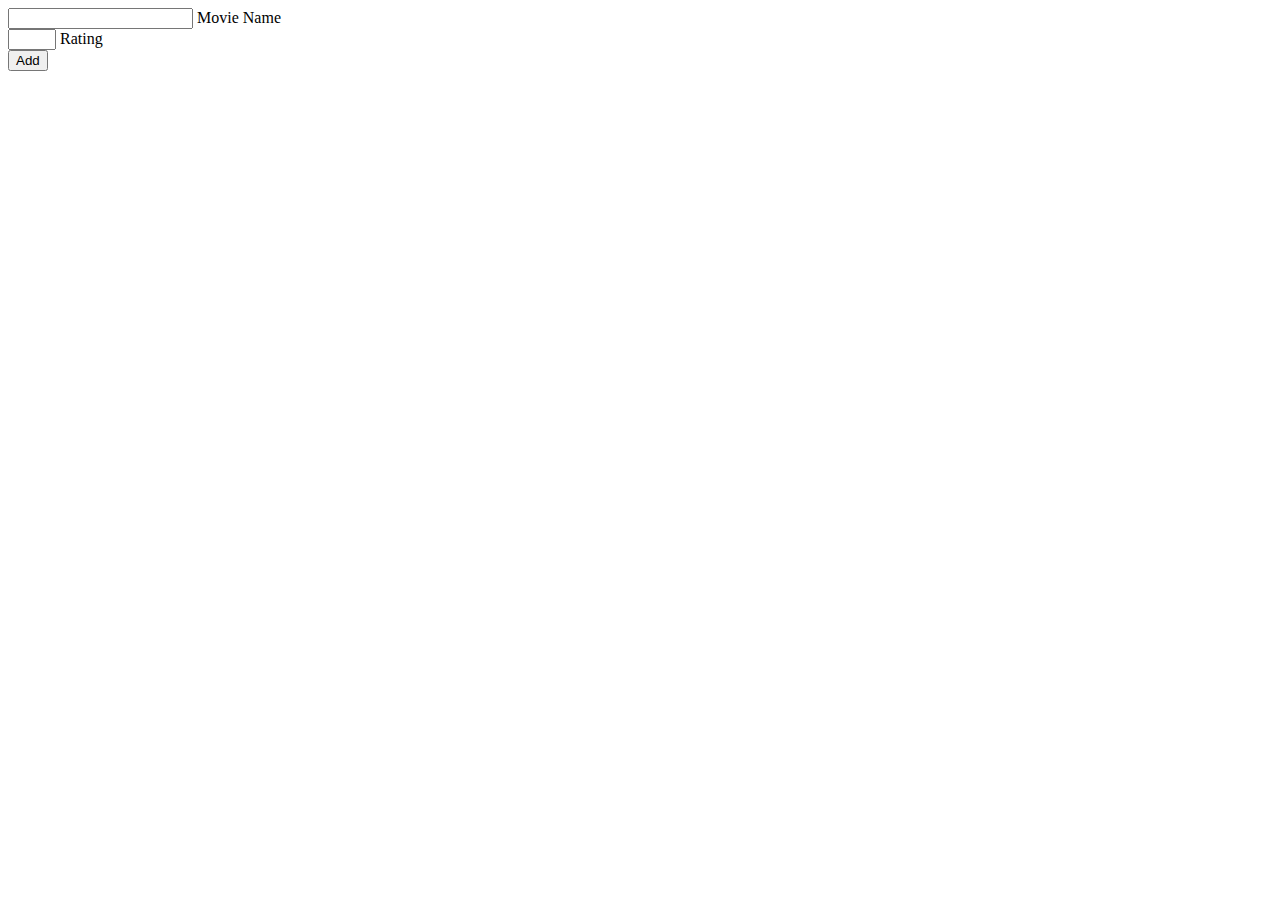
<file: movies.html>
<!DOCTYPE html>
<html lang="en">

<head>
    <meta charset="UTF-8">
    <meta http-equiv="X-UA-Compatible" content="IE=edge">
    <meta name="viewport" content="width=device-width, initial-scale=1.0">
    <title>Document</title>
</head>

<body>
    <div>
        <input id="movie" type="text" />
        <label for="movie">
            Movie Name
        </label>
    </div>
    <div>
        <input id="rating" type="number" min="1" max="5" />
        <label for="rating">
            Rating
        </label>
    </div>
    <input type="submit" value="Add">
    <div>
        <ol class="movieList"></ol>
    </div>
    <script src="https://code.jquery.com/jquery-3.3.1.js"></script>
    <script src="main.js"></script>
</body>

</html>
</file>
